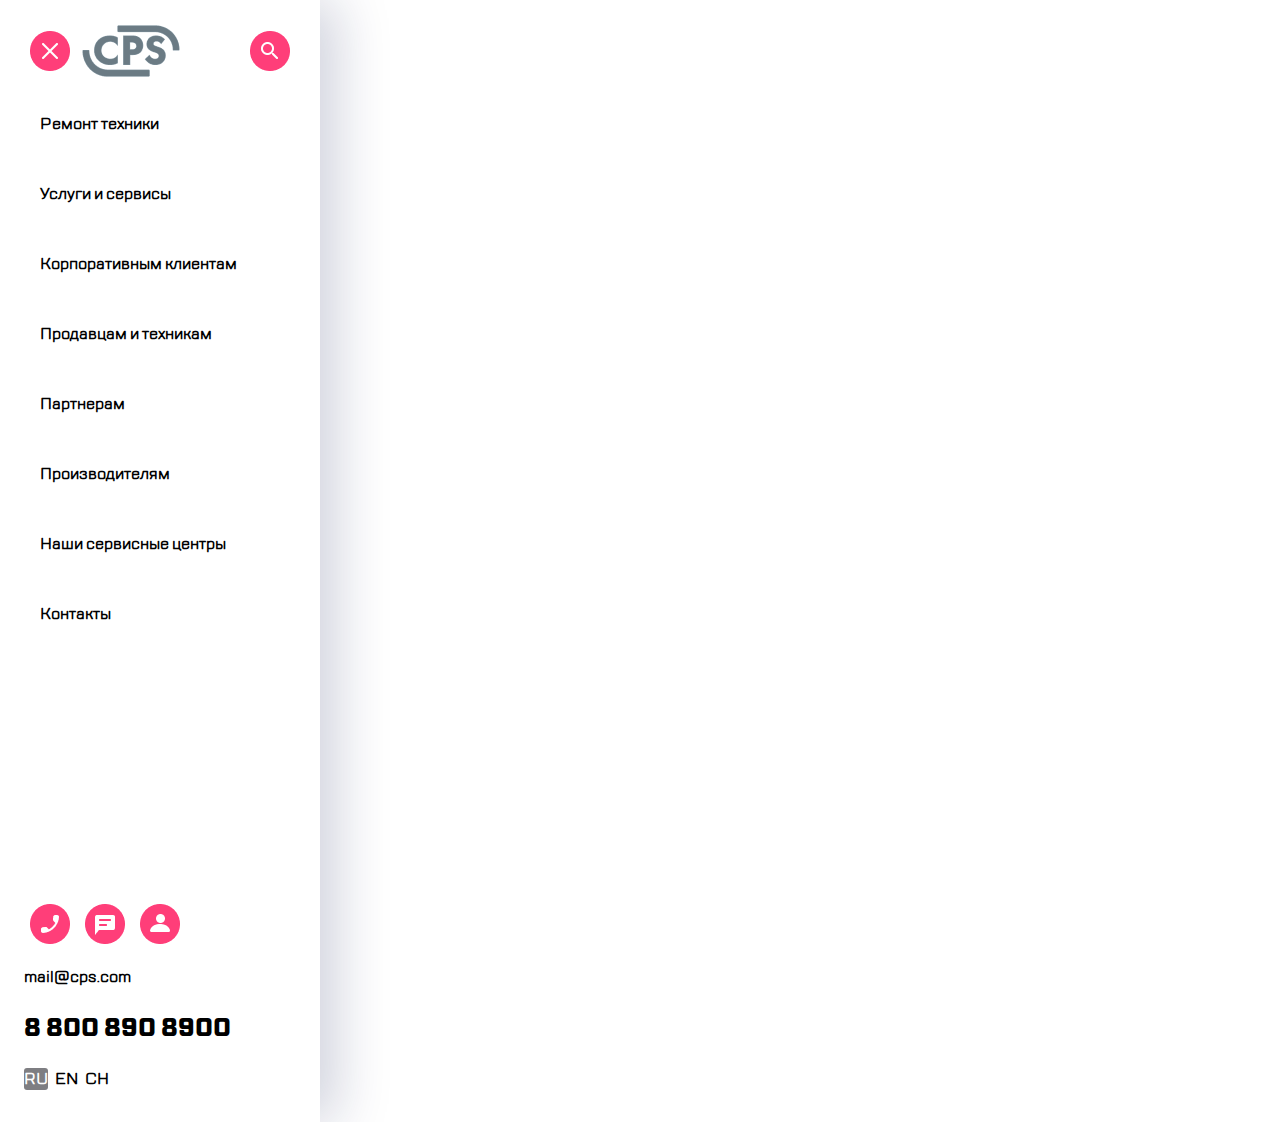
<file: index.html>
<!DOCTYPE html>
<html lang="ru">

<head>
    <meta charset="UTF-8">
    <meta name="viewport" content="width=device-width, initial-scale=1.0">
    <link rel="stylesheet" href="style.css">
    <title>webcore 4.1.2</title>
</head>

<body>
    <div class="container">
        <aside class="aside">
            <div class="aside__top">
                <div class="aside__top__left">
                    <button type="button" class="icons top-icon">
                        <img src="PICS/close.png" alt="closepic">
                    </button>
                    <button type="button" class="icons groupic">
                        <img src="PICS/Group.png" alt="group">
                    </button>
                </div>
                <div class="aside__top__right">
                    <button type="button" class="icons">
                        <img src="PICS/search.png" alt="search">
                    </button>
                </div>
            </div>

            <nav class="aside__nav">
                <ul class="aside__nav__list">
                    <li><a href="">Ремонт техники</a></li>
                    <li><a href="">Услуги и сервисы</a></li>
                    <li><a href="">Корпоративным клиентам</a></li>
                    <li><a href="">Продавцам и техникам</a></li>
                    <li><a href="">Партнерам</a></li>
                    <li><a href="">Производителям</a></li>
                    <li><a href="">Наши сервисные центры</a></li>
                    <li><a href="">Контакты</a></li>
                </ul>
            </nav>

            <div class="aside__bot">
                <div class="aside__bot__icons">
                    <button type="button" class="icons bot-icon">
                        <img src="PICS/phone.png" alt="phone">
                    </button>
                    <button type="button" class="icons bot-icon">
                        <img src="PICS/chat.png" alt="chat">
                    </button>
                    <button type="button" class="icons bot-icon">
                        <img src="PICS/profile.png" alt="profile">
                    </button>

                </div>

                <div class="aside__bot__contatcs">
                    <address>
                        <p class="contats__email">mail@cps.com</p>
                        <p class="contats__phone">8 800 890 8900</p>
                    </address>

                </div>

                <div class="aside__bot__language">

                    <div class="active">
                        <a href="index.html">RU</a>
                    </div>

                    <div>
                        <a href="index_en.html">EN</a>
                    </div>

                    <div>
                        <a href="index_ch.html">CH</a>
                    </div>

                </div>
            </div>
        </aside>
    </div>
</body>

</html>
</file>
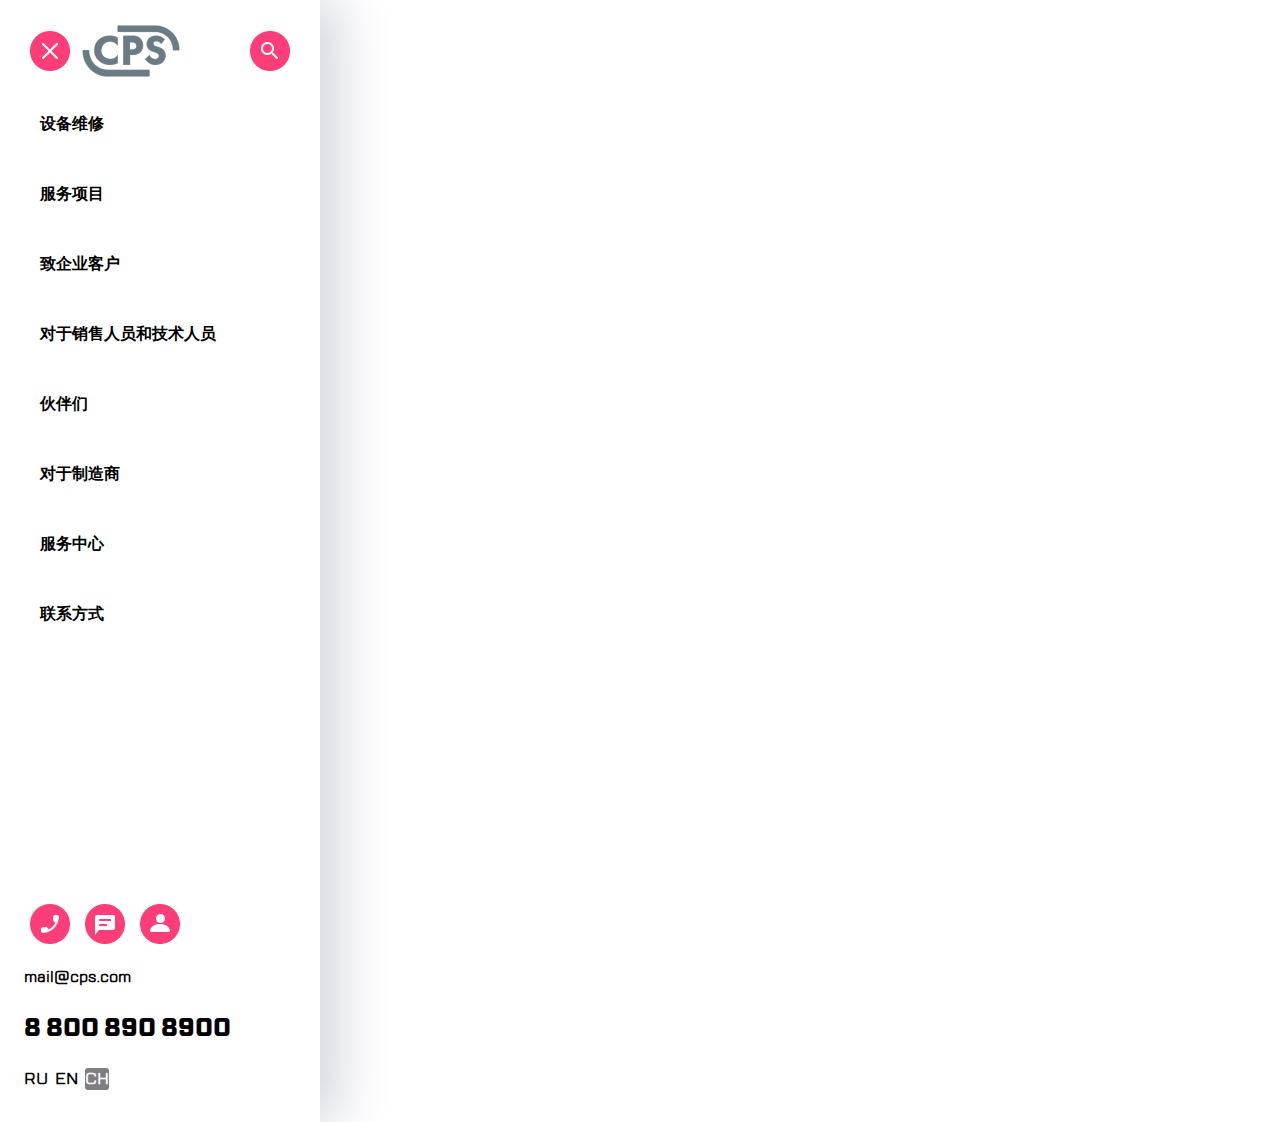
<file: index_ch.html>
<!DOCTYPE html>
<html lang="zh">

<head>
    <meta charset="UTF-8">
    <meta name="viewport" content="width=device-width, initial-scale=1.0">
    <link rel="stylesheet" href="style.css">
    <title>webcore 4.1.2</title>
</head>

<body>
    <div class="container">
        <aside class="aside">
            <div class="aside__top">
                <div class="aside__top__left">
                    <button type="button" class="icons top-icon">
                        <img src="PICS/close.png" alt="closepic">
                    </button>
                    <button type="button" class="icons groupic">
                        <img src="PICS/Group.png" alt="group">
                    </button>
                </div>
                <div class="aside__top__right">
                    <button type="button" class="icons">
                        <img src="PICS/search.png" alt="search">
                    </button>
                </div>
            </div>

            <nav class="aside__nav">
                <ul class="aside__nav__list">
                    <li><a href="">设备维修</a></li>
                    <li><a href="">服务项目</a></li>
                    <li><a href="">致企业客户</a></li>
                    <li><a href="">对于销售人员和技术人员</a></li>
                    <li><a href="">伙伴们</a></li>
                    <li><a href="">对于制造商</a></li>
                    <li><a href="">服务中心</a></li>
                    <li><a href="">联系方式</a></li>
                </ul>
            </nav>

            <div class="aside__bot">
                <div class="aside__bot__icons">
                    <button type="button" class="icons bot-icon">
                        <img src="PICS/phone.png" alt="phone">
                    </button>
                    <button type="button" class="icons bot-icon">
                        <img src="PICS/chat.png" alt="chat">
                    </button>
                    <button type="button" class="icons bot-icon">
                        <img src="PICS/profile.png" alt="profile">
                    </button>

                </div>

                <div class="aside__bot__contatcs">
                    <address>
                        <p class="contats__email">mail@cps.com</p>
                        <p class="contats__phone">8 800 890 8900</p>
                    </address>

                </div>

                <div class="aside__bot__language">

                    <div>
                        <a href="index.html">RU</a>
                    </div>

                    <div>
                        <a href="index_en.html">EN</a>
                    </div>

                    <div class="active">
                        <a href="index_ch.html">CH</a>
                    </div>

                </div>
            </div>
        </aside>
    </div>
</body>

</html>
</file>
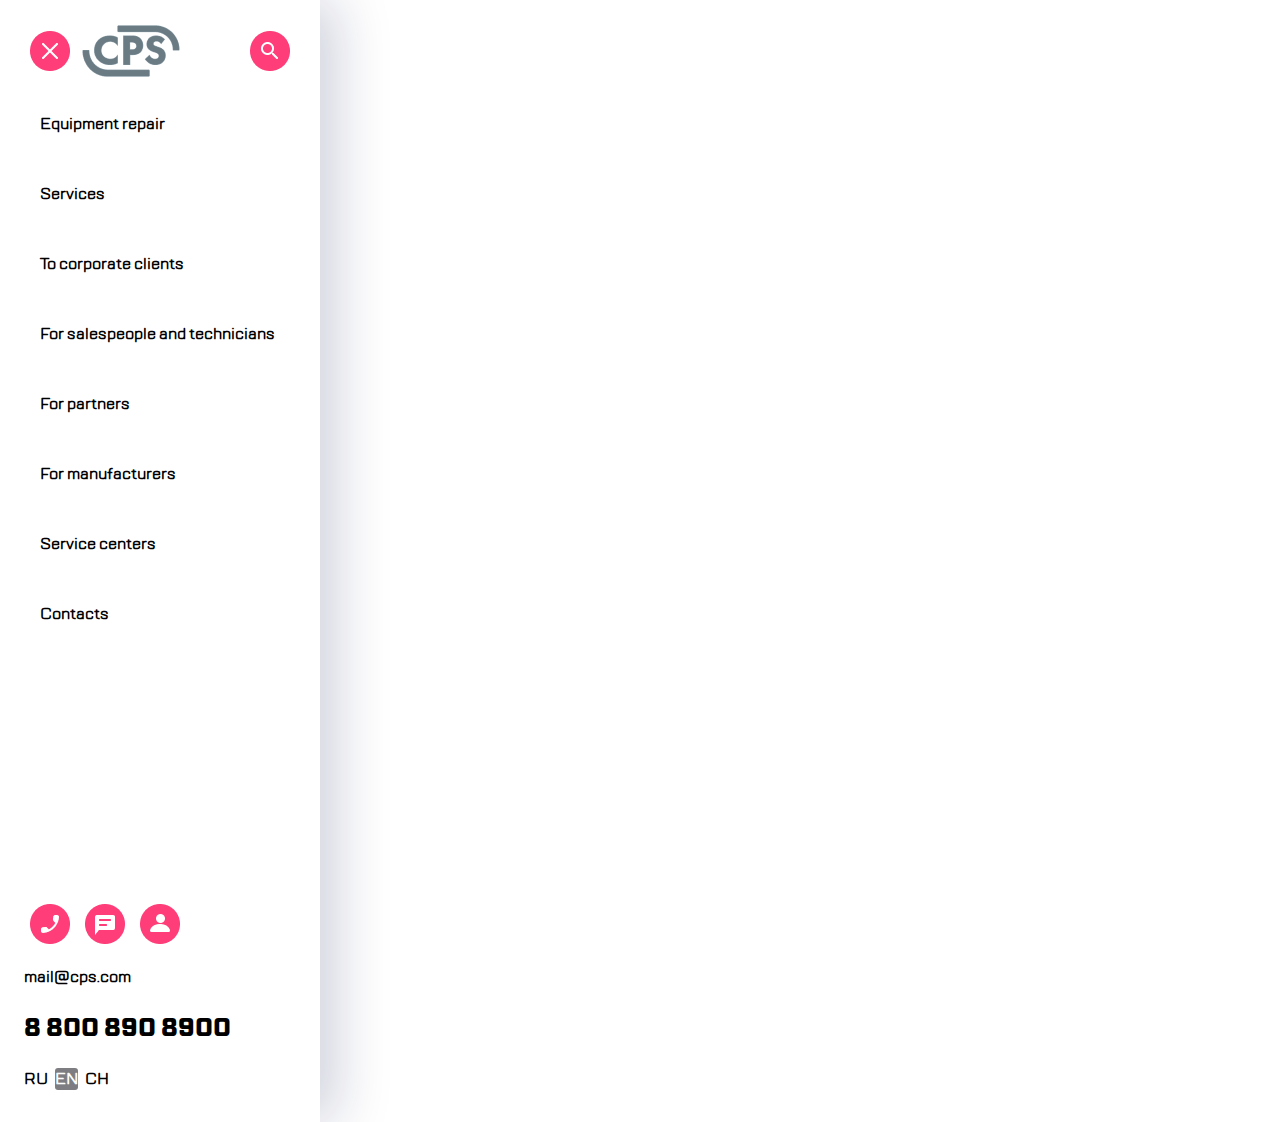
<file: index_en.html>
<!DOCTYPE html>
<html lang="en">

<head>
    <meta charset="UTF-8">
    <meta name="viewport" content="width=device-width, initial-scale=1.0">
    <link rel="stylesheet" href="style.css">
    <title>webcore 4.1.2</title>
</head>

<body>
    <div class="container">
        <aside class="aside">
            <div class="aside__top">
                <div class="aside__top__left">
                    <button type="button" class="icons top-icon">
                        <img src="PICS/close.png" alt="closepic">
                    </button>
                    <button type="button" class="icons groupic">
                        <img src="PICS/Group.png" alt="group">
                    </button>
                </div>
                <div class="aside__top__right">
                    <button type="button" class="icons">
                        <img src="PICS/search.png" alt="search">
                    </button>
                </div>
            </div>

            <nav class="aside__nav">
                <ul class="aside__nav__list">
                    <li><a href="">Equipment repair</a></li>
                    <li><a href="">Services</a></li>
                    <li><a href="">To corporate clients</a></li>
                    <li><a href="">For salespeople and technicians</a></li>
                    <li><a href="">For partners</a></li>
                    <li><a href="">For manufacturers</a></li>
                    <li><a href="">Service centers</a></li>
                    <li><a href="">Contacts</a></li>
                </ul>
            </nav>

            <div class="aside__bot">
                <div class="aside__bot__icons">
                    <button type="button" class="icons bot-icon">
                        <img src="PICS/phone.png" alt="phone">
                    </button>
                    <button type="button" class="icons bot-icon">
                        <img src="PICS/chat.png" alt="chat">
                    </button>
                    <button type="button" class="icons bot-icon">
                        <img src="PICS/profile.png" alt="profile">
                    </button>

                </div>

                <div class="aside__bot__contatcs">
                    <address>
                        <p class="contats__email">mail@cps.com</p>
                        <p class="contats__phone">8 800 890 8900</p>
                    </address>

                </div>

                <div class="aside__bot__language">

                    <div>
                        <a href="index.html">RU</a>
                    </div>

                    <div class="active">
                        <a href="index_en.html">EN</a>
                    </div>

                    <div>
                        <a href="index_ch.html">CH</a>
                    </div>

                </div>
            </div>
        </aside>
    </div>
</body>

</html>
</file>
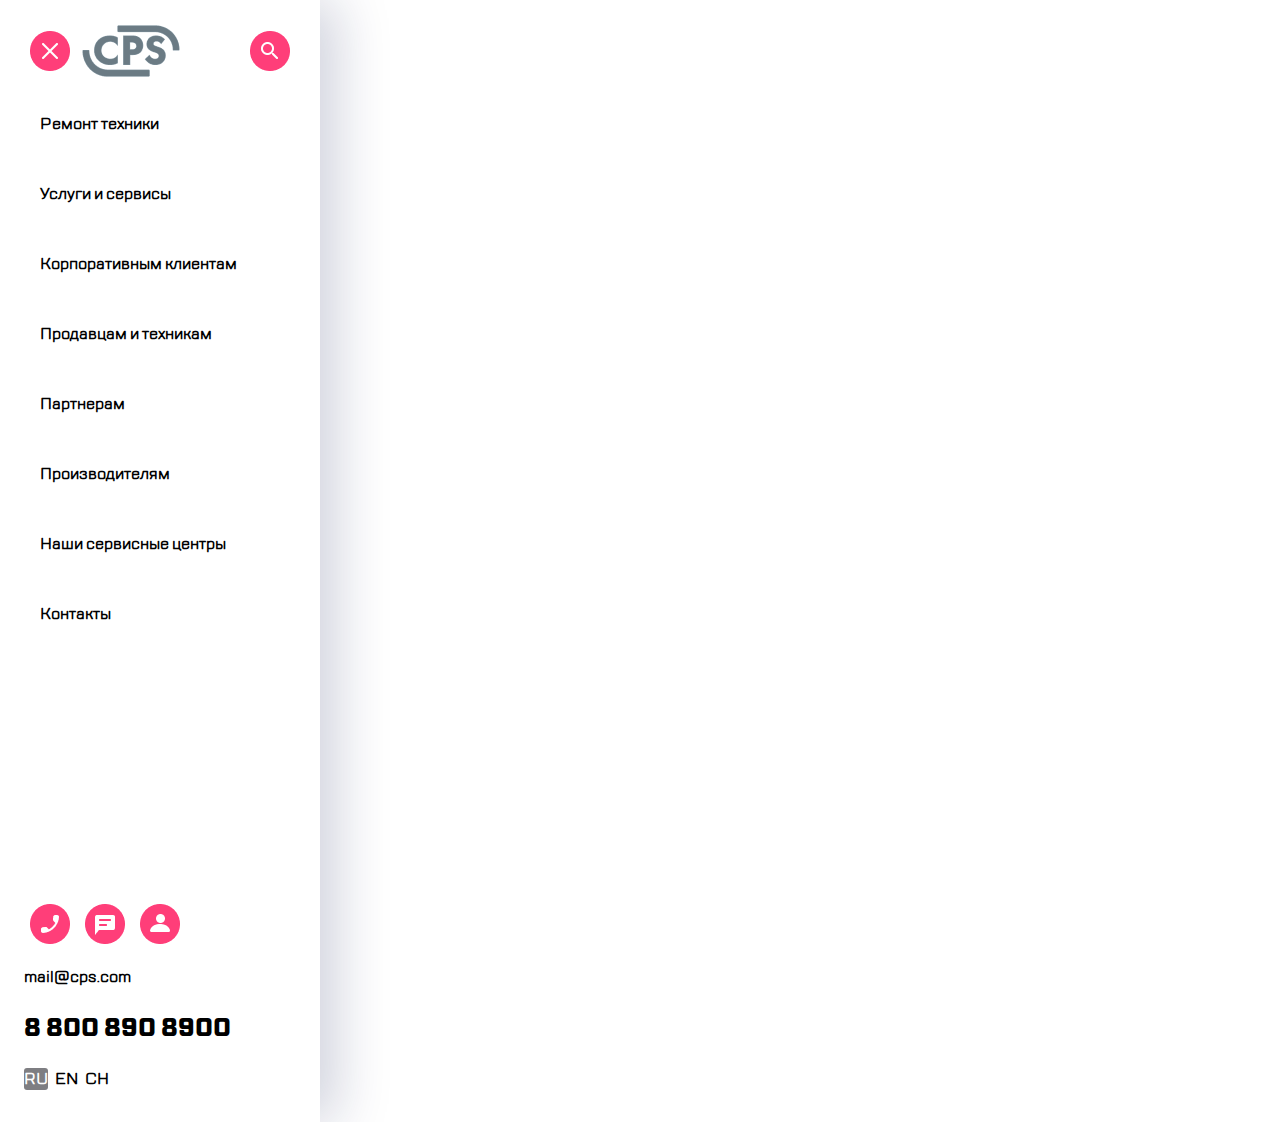
<file: index_ru.html>
<!DOCTYPE html>
<html lang="ru">

<head>
    <meta charset="UTF-8">
    <meta name="viewport" content="width=device-width, initial-scale=1.0">
    <link rel="stylesheet" href="style.css">
    <title>webcore 4.1.2</title>
</head>

<body>
    <div class="container">
        <aside class="aside">
            <div class="aside__top">
                <div class="aside__top__left">
                    <button type="button" class="icons top-icon">
                        <img src="PICS/close.png" alt="closepic">
                    </button>
                    <button type="button" class="icons groupic">
                        <img src="PICS/Group.png" alt="group">
                    </button>
                </div>
                <div class="aside__top__right">
                    <button type="button" class="icons">
                        <img src="PICS/search.png" alt="search">
                    </button>
                </div>
            </div>

            <nav class="aside__nav">
                <ul class="aside__nav__list">
                    <li><a href="">Ремонт техники</a></li>
                    <li><a href="">Услуги и сервисы</a></li>
                    <li><a href="">Корпоративным клиентам</a></li>
                    <li><a href="">Продавцам и техникам</a></li>
                    <li><a href="">Партнерам</a></li>
                    <li><a href="">Производителям</a></li>
                    <li><a href="">Наши сервисные центры</a></li>
                    <li><a href="">Контакты</a></li>
                </ul>
            </nav>

            <div class="aside__bot">
                <div class="aside__bot__icons">
                    <button type="button" class="icons bot-icon">
                        <img src="PICS/phone.png" alt="phone">
                    </button>
                    <button type="button" class="icons bot-icon">
                        <img src="PICS/chat.png" alt="chat">
                    </button>
                    <button type="button" class="icons bot-icon">
                        <img src="PICS/profile.png" alt="profile">
                    </button>

                </div>

                <div class="aside__bot__contatcs">
                    <address>
                        <p class="contats__email">mail@cps.com</p>
                        <p class="contats__phone">8 800 890 8900</p>
                    </address>

                </div>

                <div class="aside__bot__language">

                    <div class="active">
                        <a href="index_ru.html">RU</a>
                    </div>

                    <div>
                        <a href="index_en.html">EN</a>
                    </div>

                    <div>
                        <a href="index_ch.html">CH</a>
                    </div>

                </div>
            </div>
        </aside>
    </div>
</body>

</html>
</file>
<file: style.css>
* {
    box-sizing: border-box;
}

@font-face {
    font-family: "TTLakes";
    src: url(FONTS/TTLakes-Regular.woff) format(woff);
    font-weight: normal;
    font-style: normal;
}

@font-face {
    font-family: "TTLakes-bold";
    src: url(FONTS/TTLakes-ExtraBold.woff) format(woff);
    font-weight: normal;
    font-style: normal;
}

body {
    font-family: TTLakes, Arial, Helvetica, sans-serif;
    font-weight: bold;
    margin: 0;
    padding: 0;
}

a {
    color: inherit;
    text-decoration: none;
}

.aside {
    width: 320px;
    display: flex;
    flex-direction: column;
    box-shadow: 16px 0 52px #0E185033;
}

.icons {
    background: none;
    border: none;
    transition: transform 0.3s ease-in-out;
}

.aside__top {
    display: flex;
    justify-content: space-between;
    margin: 0;
    padding: 0;
}

.aside__top__left {
    display: flex;
    margin: 24px;
}

.aside__top__right {
    display: flex;
    margin: 24px;

}

.aside__nav {
    margin-left: 0;
}

.aside__nav__list {
    list-style: none;
    margin-bottom: 270px;
}

.aside__nav__list a {
    display: block;
    padding: 8px;

}

ul {
    margin: 0;
    padding: 0;
}

.aside__nav__list li {
    margin-bottom: 32px;
    margin-left: 32px;
    position: relative;
}

.aside__nav__list li:hover {
    color: #7E7E82;
    border-left: 4px solid #41F6D7;
    padding-left: 8px;
}

li {
    margin-bottom: 32px;
}

.aside__bot {
    margin-left: 24px;
}

address {
    font-style: normal;
}

.contats__phone {
    font-family: TTLakes-bold;
    font-size: 24px;
}

.aside__bot__language {
    display: flex;
    margin-bottom: 32px;
}

.aside__bot__language div {
    margin-right: 7px;
}


.icons:hover  {
    transform: scale(1.2);
}

.aside__bot__language div.active a {
    background-color: #7E7E82;
    color: #fff;
    border-radius: 3px;
}
</file>
